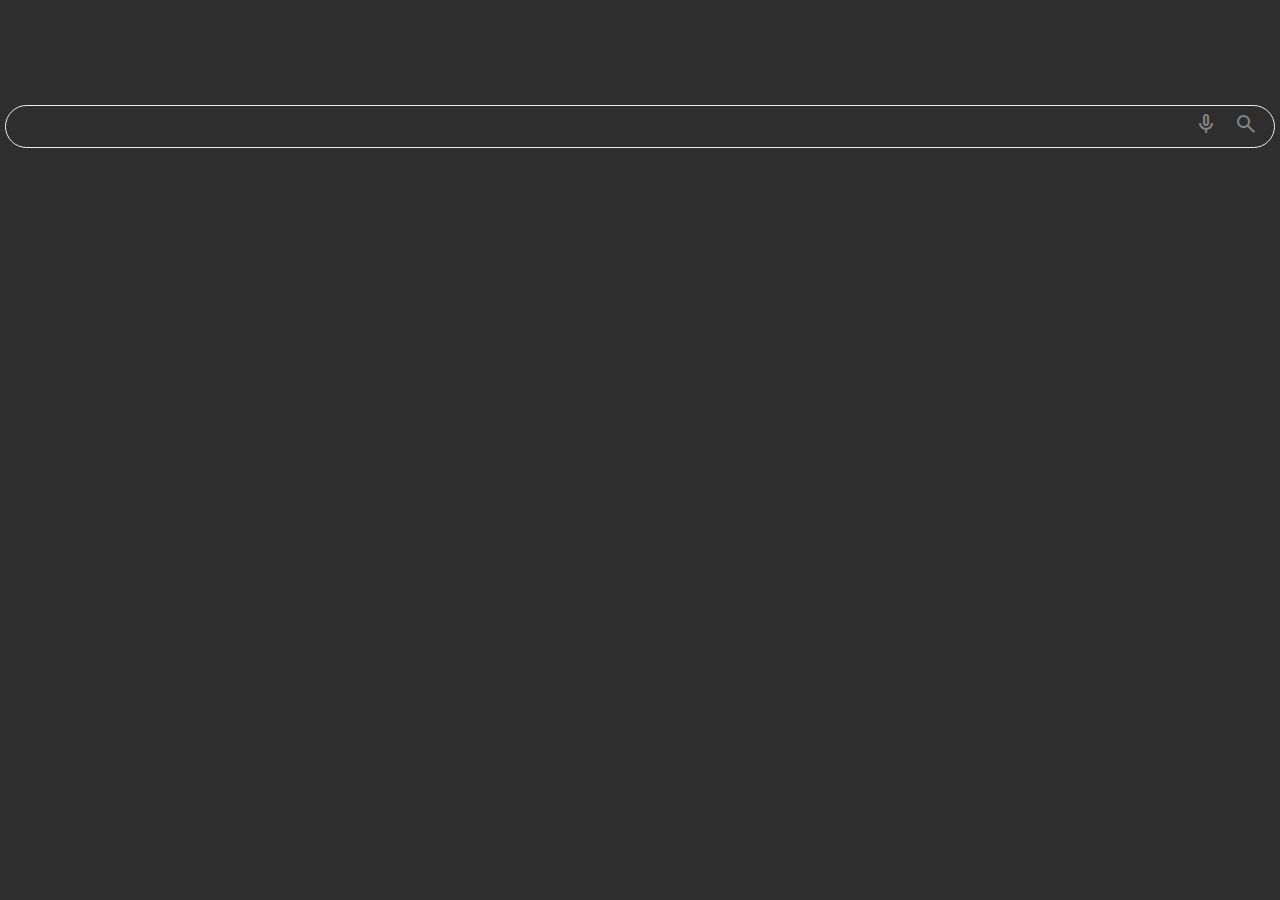
<file: Exercise-3/index.html>
<!DOCTYPE html>
<html lang="en">
<head>
    <meta charset="UTF-8">
    <meta name="viewport" content="width=device-width, initial-scale=1.0">
    <link rel="stylesheet" href="Style.css">
    <link rel="shortcut icon" href="favicon.png" type="image/x-icon">
    <link href="https://fonts.googleapis.com/css2?family=Material+Symbols+Outlined" rel="stylesheet" />
    <title>search</title>
</head>
<body>

    <div class="search-bar">
        <input type="search" name="actions" id="">
        <div class="actions">
            <button><span class="material-symbols-outlined">mic</span></button>
            <button><span class="material-symbols-outlined">search</span></button>
        </div>
        

    </div>
    
</body>
</html>
</file>
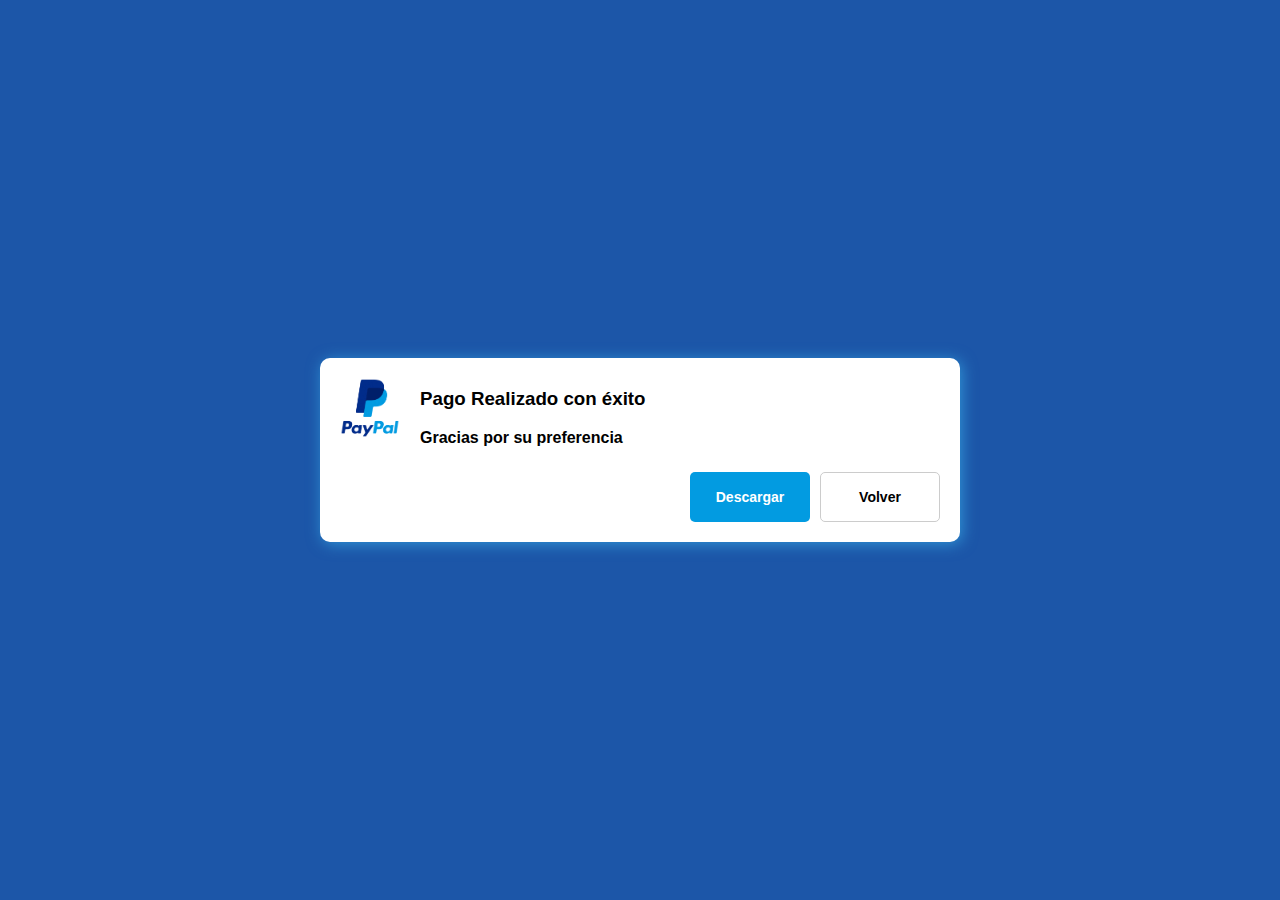
<file: Exercise-4/index.html>
<!DOCTYPE html>
<html lang="en">
<head>
    <meta charset="UTF-8">
    <meta name="viewport" content="width=device-width, initial-scale=1.0">
    <link rel="stylesheet" href="style.css">
    <title>Pago confirmado</title>
</head>
<body>
    <div class="container">
        <div class="sub-container">
            <div class="description">
                <img src="paypal_logo.png" alt="Paypal-img" width="60px">
                <div class="message">
                    <h3>Pago Realizado con éxito</h3>
                    <span>Gracias por su preferencia</span>
                </div>
            </div>
            <div class="actions">
                <button class="descargar">Descargar</button>
                <button class="volver">Volver</button>
            </div>
        </div>
    </div>
    
</body>
</html>
</file>
<file: Exercise-3/Style.css>
body {
    background-color: #2E2E2E;
    color: #F1FFDE ;
    padding: 0;
    margin: 0;
    box-sizing: border-box;
    font-family: sans-serif;
    padding: 5px;
}

.search-bar { 
    display: flex;
    border: solid 1px #eee;
    padding: 5px 10px;
    border-radius: 25px;
    margin: 100px auto;
    align-items: center;
    transition: box-shadow 0.2s ease;
    
}

.search-bar:focus-within {
    border: solid 1px #ccc ;
    box-shadow: 0px 2px 5px #94949b33
}

.search-bar input {
    flex: auto;
    font-size: 18px;
    border: none;
    outline: none;
    background: transparent;
    padding: 0 10px;
    color: #dedede;
    transition: color 0.3s ease-in-out;
}

.search-bar input:focus-within {
    color: #fff;
}

.actions button {
    border: none;
    font-size: 18px;
    background-color: transparent;
    color: #838282;
    cursor: pointer;
}
.actions button:hover {
    color: #4085e0 ;
}

input[type="search"]::-webkit-search-decoration,
input[type="search"]::-webkit-search-cancel-button,
input[type="search"]::-webkit-search-results-button,
input[type="search"]::-webkit-search-results-decoration { display: none; }

input[type=search]::-ms-clear { display: none; width : 0; height: 0; }
input[type=search]::-ms-reveal { display: none; width : 0; height: 0; }
</file>
<file: Exercise-4/style.css>
body {
    font-family: sans-serif;
    box-sizing: border-box;
    padding: 0;
    margin: 0;
}

.container {
    background-color: #1C56A8;
    width: 100vw;
    height: 100vh;
    display: flex;
    justify-content: center;
    align-items: center;
}
.sub-container {
    background-color: #FFFFFF;
    border-radius: 10px;
    width: 600px;
    padding: 20px;
    box-shadow: 2px 2px 15px rgba(59, 183, 240, 0.639);
}

.description {
    display: flex;
    margin-bottom: 25px;
}

.message h3 {
    margin-top: 10px;

}
.message {
    margin-left: 20px;
    font-size: 16px;
    font-weight: 600;
}


.description img {
    width: 60px;
    height: 60px;
}

.actions {
    display: flex;
    gap: 10px;
    justify-content: end;
}

.actions button {
    padding: 16px;
    min-width: 120px;
    font-size: 14px;
    font-weight: bold;
    
    cursor: pointer;
    border-radius: 5px;
    
}

.descargar {
    background-color: #029BE1;
    color: white;
    border: none;
    transition: all 0.3s ease;
}

.descargar:hover {
 background-color: #0280DE;
}

.volver {
    background-color: transparent;
    border: 1px solid #ccc;
    transition: all 0.3s ease;
}

.volver:hover {
    background-color: #d9d6d65e;
   }

@media (max-width: 650px) {
    .actions {
        flex-direction: column;
    }

    .sub-container {
        width: 400px;
    }

}
</file>
